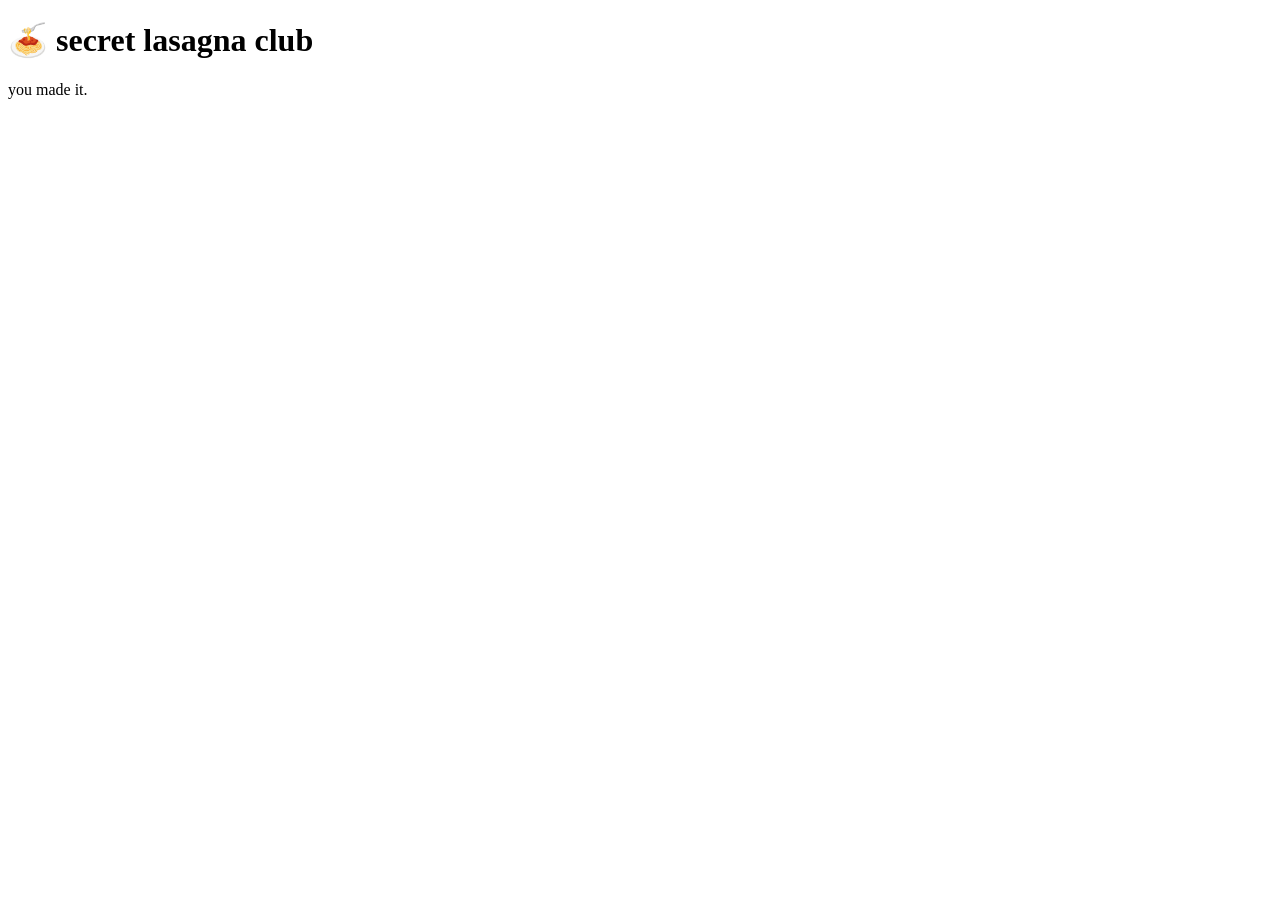
<file: pages/private.html>
<!DOCTYPE html>
<html lang="en">
<head>
    <meta charset="UTF-8">
    <meta name="viewport" content="width=device-width, initial-scale=1.0">
    <title>private</title>
</head>
<body>
    <h1>🍝 secret lasagna club</h1>

    <p>you made it.</p>
    <script src="../assets/scripts/private.js"></script>
</body>
</html>
</file>
